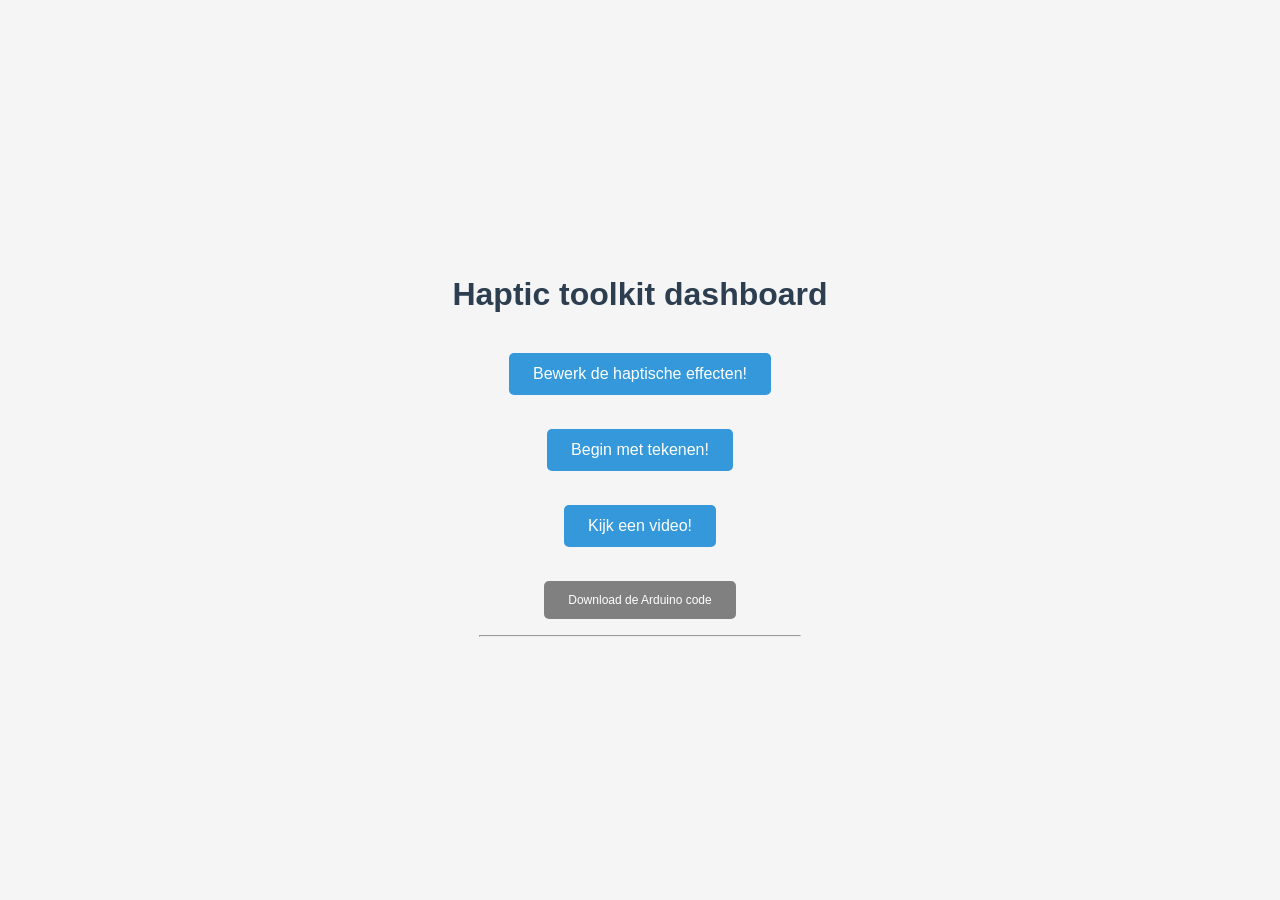
<file: index.html>
<!DOCTYPE html>
<html lang="en">

<head>
    <meta charset="UTF-8">
    <meta name="viewport" content="width=device-width, initial-scale=1.0">
    <title>Haptic toolkit dashboard</title>

    <link rel="stylesheet" href="styles/index.css">
</head>

<body>
    <h1>Haptic toolkit dashboard</h1>
    <a href="editor.html">Bewerk de haptische effecten!</a><br>
    <a href="paint.html">Begin met tekenen!</a><br>
    <a href="video.html">Kijk een video!</a><br>

    <a href="" download="data/hapticDriverArduino.ino" id="downloadButton">Download de Arduino code</a>

    <hr>
    <span id="message"></span>

    <script src="scripts/index.js"></script>
</body>

</html>
</file>
<file: styles/index.css>
body {
    font-family: 'Arial', sans-serif;
    display: flex;
    flex-direction: column;
    align-items: center;
    justify-content: center;
    height: 100vh;
    margin: 0;
    background-color: #f5f5f5;
    color: #333;
}

h1 {
    margin-bottom: 2rem;
    color: #2c3e50;
}

a {
    display: inline-block;
    margin: 0.5rem;
    padding: 0.75rem 1.5rem;
    background-color: #3498db;
    color: white;
    text-decoration: none;
    border-radius: 5px;
    transition: background-color 0.3s;
}

a:hover {
    background-color: #2980b9;
}

a#downloadButton {
    background-color: gray; /* Green color for the download button */
    font-size: 0.75rem;
}

hr {
    width: 25%;
}

span#message {
    color: red;
    text-align: center;
}
</file>
